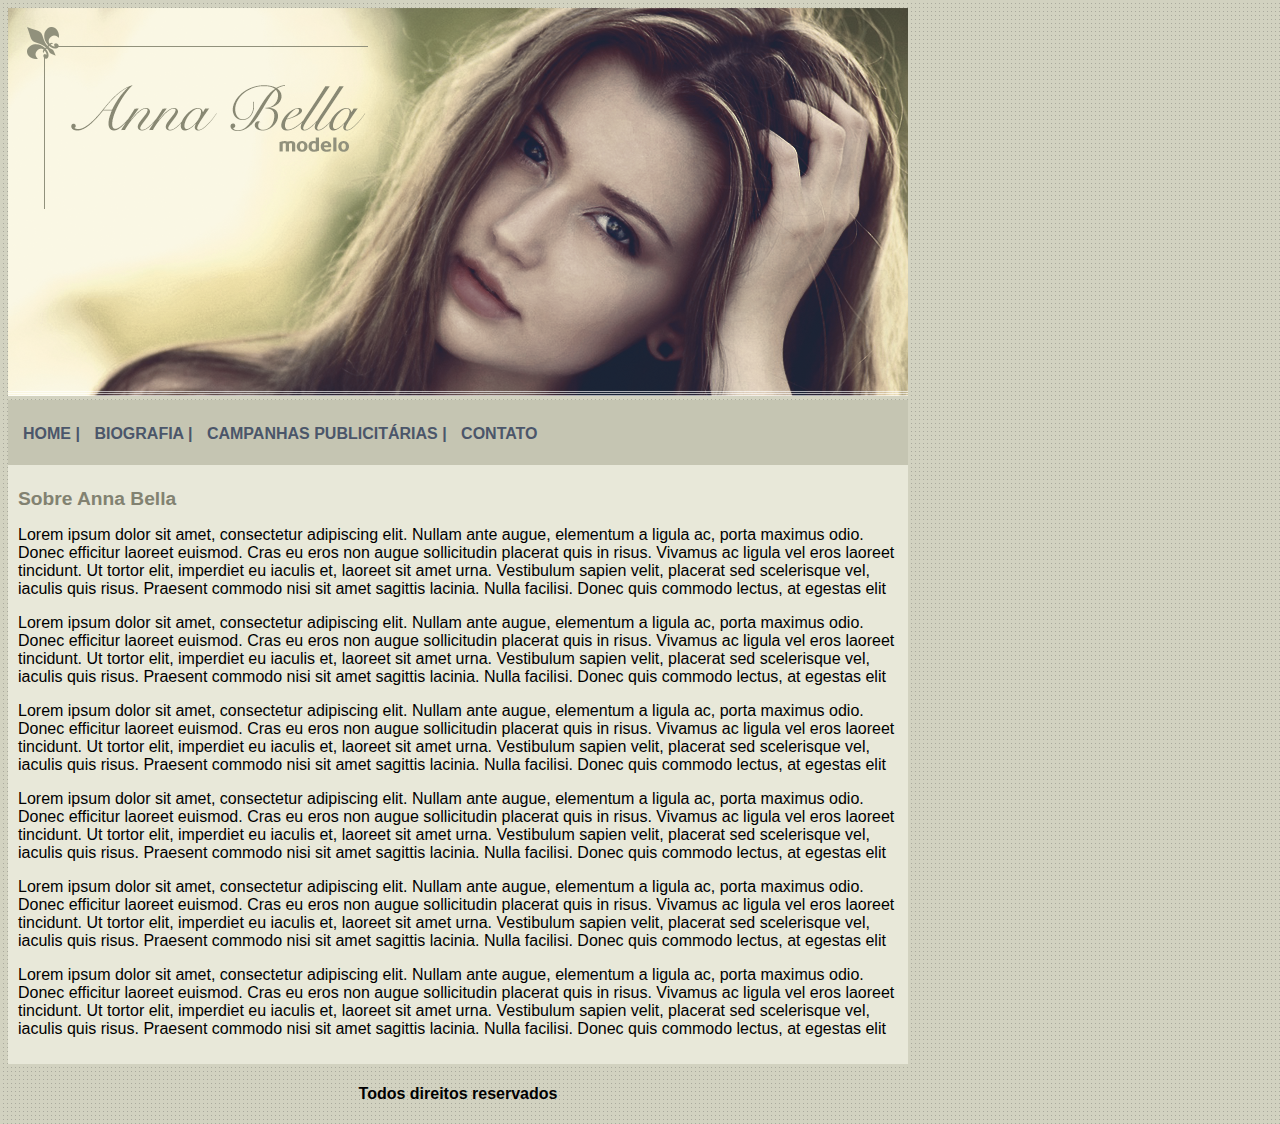
<file: index.html>
<!DOCTYPE html>
<html>
<head>
	<title>Anna Bella Oficial</title>
	<meta charset="utf-8">
	<link rel="stylesheet" type="text/css" href="css/styles.css">
</head>
<body>

	<div id="main">
		

		<img id="photo-capa" src="imagens/capa.png">			

		<div id="menu">
			<a href="">HOME  |  </a>
			<a href="bio.html">BIOGRAFIA  |  </a>
			<a href="publicidade.html">CAMPANHAS PUBLICITÁRIAS  |  </a>
			<a href="contato.html">CONTATO </a>

		</div>
		

		<div id="contents">
			<h1>Sobre Anna Bella</h1>
			<p>
				Lorem ipsum dolor sit amet, consectetur adipiscing elit. Nullam ante augue, elementum a ligula ac, porta maximus odio. Donec efficitur laoreet euismod. Cras eu eros non augue sollicitudin placerat quis in risus. Vivamus ac ligula vel eros laoreet tincidunt. Ut tortor elit, imperdiet eu iaculis et, laoreet sit amet urna. Vestibulum sapien velit, placerat sed scelerisque vel, iaculis quis risus. Praesent commodo nisi sit amet sagittis lacinia. Nulla facilisi. Donec quis commodo lectus, at egestas elit
			</p>

			<p>
				Lorem ipsum dolor sit amet, consectetur adipiscing elit. Nullam ante augue, elementum a ligula ac, porta maximus odio. Donec efficitur laoreet euismod. Cras eu eros non augue sollicitudin placerat quis in risus. Vivamus ac ligula vel eros laoreet tincidunt. Ut tortor elit, imperdiet eu iaculis et, laoreet sit amet urna. Vestibulum sapien velit, placerat sed scelerisque vel, iaculis quis risus. Praesent commodo nisi sit amet sagittis lacinia. Nulla facilisi. Donec quis commodo lectus, at egestas elit
			</p>

			<p>
				Lorem ipsum dolor sit amet, consectetur adipiscing elit. Nullam ante augue, elementum a ligula ac, porta maximus odio. Donec efficitur laoreet euismod. Cras eu eros non augue sollicitudin placerat quis in risus. Vivamus ac ligula vel eros laoreet tincidunt. Ut tortor elit, imperdiet eu iaculis et, laoreet sit amet urna. Vestibulum sapien velit, placerat sed scelerisque vel, iaculis quis risus. Praesent commodo nisi sit amet sagittis lacinia. Nulla facilisi. Donec quis commodo lectus, at egestas elit
			</p>

			<p>
				Lorem ipsum dolor sit amet, consectetur adipiscing elit. Nullam ante augue, elementum a ligula ac, porta maximus odio. Donec efficitur laoreet euismod. Cras eu eros non augue sollicitudin placerat quis in risus. Vivamus ac ligula vel eros laoreet tincidunt. Ut tortor elit, imperdiet eu iaculis et, laoreet sit amet urna. Vestibulum sapien velit, placerat sed scelerisque vel, iaculis quis risus. Praesent commodo nisi sit amet sagittis lacinia. Nulla facilisi. Donec quis commodo lectus, at egestas elit
			</p>

			<p>
				Lorem ipsum dolor sit amet, consectetur adipiscing elit. Nullam ante augue, elementum a ligula ac, porta maximus odio. Donec efficitur laoreet euismod. Cras eu eros non augue sollicitudin placerat quis in risus. Vivamus ac ligula vel eros laoreet tincidunt. Ut tortor elit, imperdiet eu iaculis et, laoreet sit amet urna. Vestibulum sapien velit, placerat sed scelerisque vel, iaculis quis risus. Praesent commodo nisi sit amet sagittis lacinia. Nulla facilisi. Donec quis commodo lectus, at egestas elit
			</p>

			<p>
				Lorem ipsum dolor sit amet, consectetur adipiscing elit. Nullam ante augue, elementum a ligula ac, porta maximus odio. Donec efficitur laoreet euismod. Cras eu eros non augue sollicitudin placerat quis in risus. Vivamus ac ligula vel eros laoreet tincidunt. Ut tortor elit, imperdiet eu iaculis et, laoreet sit amet urna. Vestibulum sapien velit, placerat sed scelerisque vel, iaculis quis risus. Praesent commodo nisi sit amet sagittis lacinia. Nulla facilisi. Donec quis commodo lectus, at egestas elit
			</p>
		</div>
		<div id="footer">
			<h4 class="text-center">Todos direitos reservados</h4>
		</div>
	</div>

</body>
</html>
</file>
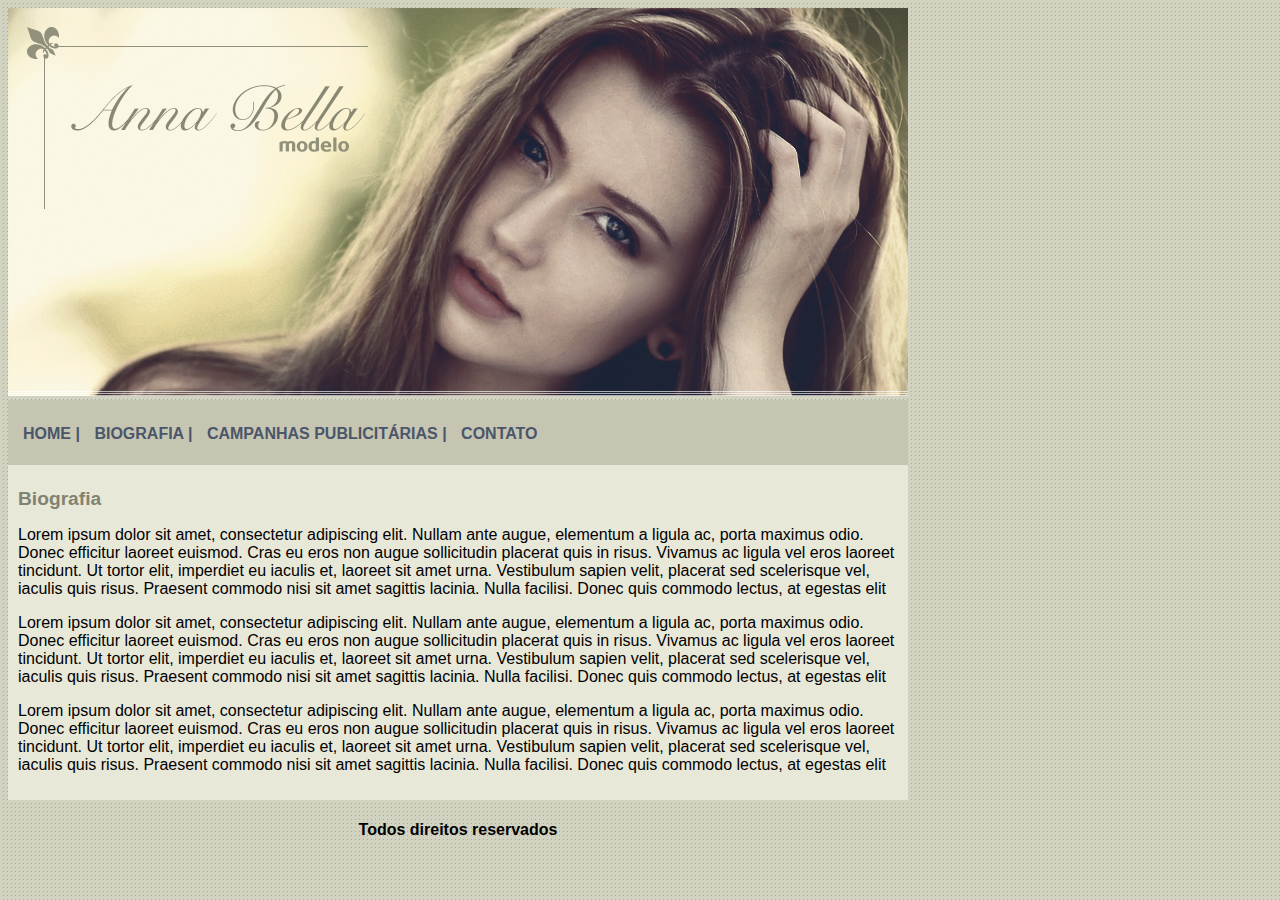
<file: bio.html>
<!DOCTYPE html>
<html>
<head>
	<title>Anna Bella - Biografia</title>
	<meta charset="utf-8">
	<link rel="stylesheet" type="text/css" href="css/styles.css">
</head>
<body>
	<div id="main">
		
		<img id="photo-capa" src="imagens/capa.png">

		<div id="menu">
			<a href="index.html">HOME  |  </a>
			<a href="">BIOGRAFIA  |  </a>
			<a href="publicidade.html">CAMPANHAS PUBLICITÁRIAS  |  </a>
			<a href="contato.html">CONTATO </a>

		</div>
		

		<div id="contents">
			<h1>Biografia</h1>
			<p>
				Lorem ipsum dolor sit amet, consectetur adipiscing elit. Nullam ante augue, elementum a ligula ac, porta maximus odio. Donec efficitur laoreet euismod. Cras eu eros non augue sollicitudin placerat quis in risus. Vivamus ac ligula vel eros laoreet tincidunt. Ut tortor elit, imperdiet eu iaculis et, laoreet sit amet urna. Vestibulum sapien velit, placerat sed scelerisque vel, iaculis quis risus. Praesent commodo nisi sit amet sagittis lacinia. Nulla facilisi. Donec quis commodo lectus, at egestas elit
			</p>

			<p>
				Lorem ipsum dolor sit amet, consectetur adipiscing elit. Nullam ante augue, elementum a ligula ac, porta maximus odio. Donec efficitur laoreet euismod. Cras eu eros non augue sollicitudin placerat quis in risus. Vivamus ac ligula vel eros laoreet tincidunt. Ut tortor elit, imperdiet eu iaculis et, laoreet sit amet urna. Vestibulum sapien velit, placerat sed scelerisque vel, iaculis quis risus. Praesent commodo nisi sit amet sagittis lacinia. Nulla facilisi. Donec quis commodo lectus, at egestas elit
			</p>

			<p>
				Lorem ipsum dolor sit amet, consectetur adipiscing elit. Nullam ante augue, elementum a ligula ac, porta maximus odio. Donec efficitur laoreet euismod. Cras eu eros non augue sollicitudin placerat quis in risus. Vivamus ac ligula vel eros laoreet tincidunt. Ut tortor elit, imperdiet eu iaculis et, laoreet sit amet urna. Vestibulum sapien velit, placerat sed scelerisque vel, iaculis quis risus. Praesent commodo nisi sit amet sagittis lacinia. Nulla facilisi. Donec quis commodo lectus, at egestas elit
			</p>
		</div>
		<div id="footer">
			<h4 class="text-center">Todos direitos reservados</h4>			
		</div>
	</div>

</body>
</html>
</file>
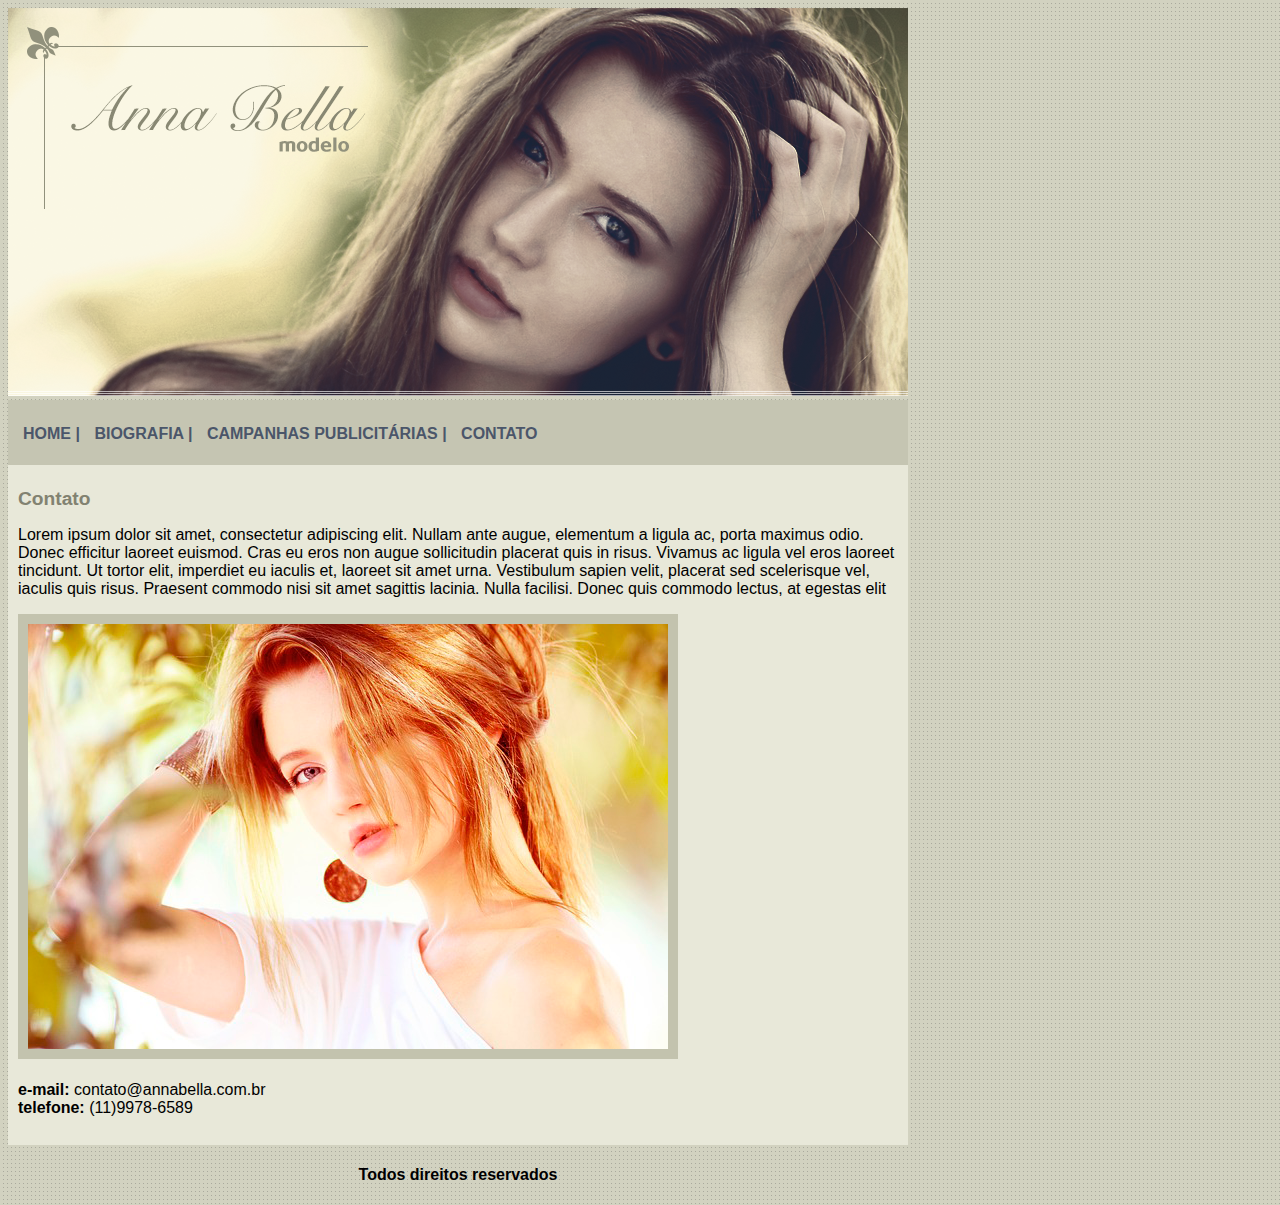
<file: contato.html>
<!DOCTYPE html>
<html>
<head>
	<title>Anna Bella - Contato</title>
	<meta charset="utf-8">
	<link rel="stylesheet" type="text/css" href="css/styles.css">
</head>
<body>

	<div id="main">
		

		<img id="photo-capa" src="imagens/capa.png">


		<div id="menu">
			<a href="">HOME  |  </a>
			<a href="bio.html">BIOGRAFIA  |  </a>
			<a href="publicidade.html">CAMPANHAS PUBLICITÁRIAS  |  </a>
			<a href="contato.html">CONTATO </a>

		</div>
		

		<div id="contents">
			<h1>Contato</h1>
			<p>
				Lorem ipsum dolor sit amet, consectetur adipiscing elit. Nullam ante augue, elementum a ligula ac, porta maximus odio. Donec efficitur laoreet euismod. Cras eu eros non augue sollicitudin placerat quis in risus. Vivamus ac ligula vel eros laoreet tincidunt. Ut tortor elit, imperdiet eu iaculis et, laoreet sit amet urna. Vestibulum sapien velit, placerat sed scelerisque vel, iaculis quis risus. Praesent commodo nisi sit amet sagittis lacinia. Nulla facilisi. Donec quis commodo lectus, at egestas elit
			</p>
			<img class="photos" src="imagens/foto3.png"><br><br>

			<div>
				<strong>e-mail: </strong>contato@annabella.com.br<br>
				<strong>telefone: </strong>(11)9978-6589<br><br>
			</div>
		</div>
		<div id="footer">
			<h4 class="text-center">Todos direitos reservados</h4>
		</div>
	</div>
</body>
</html>
</file>
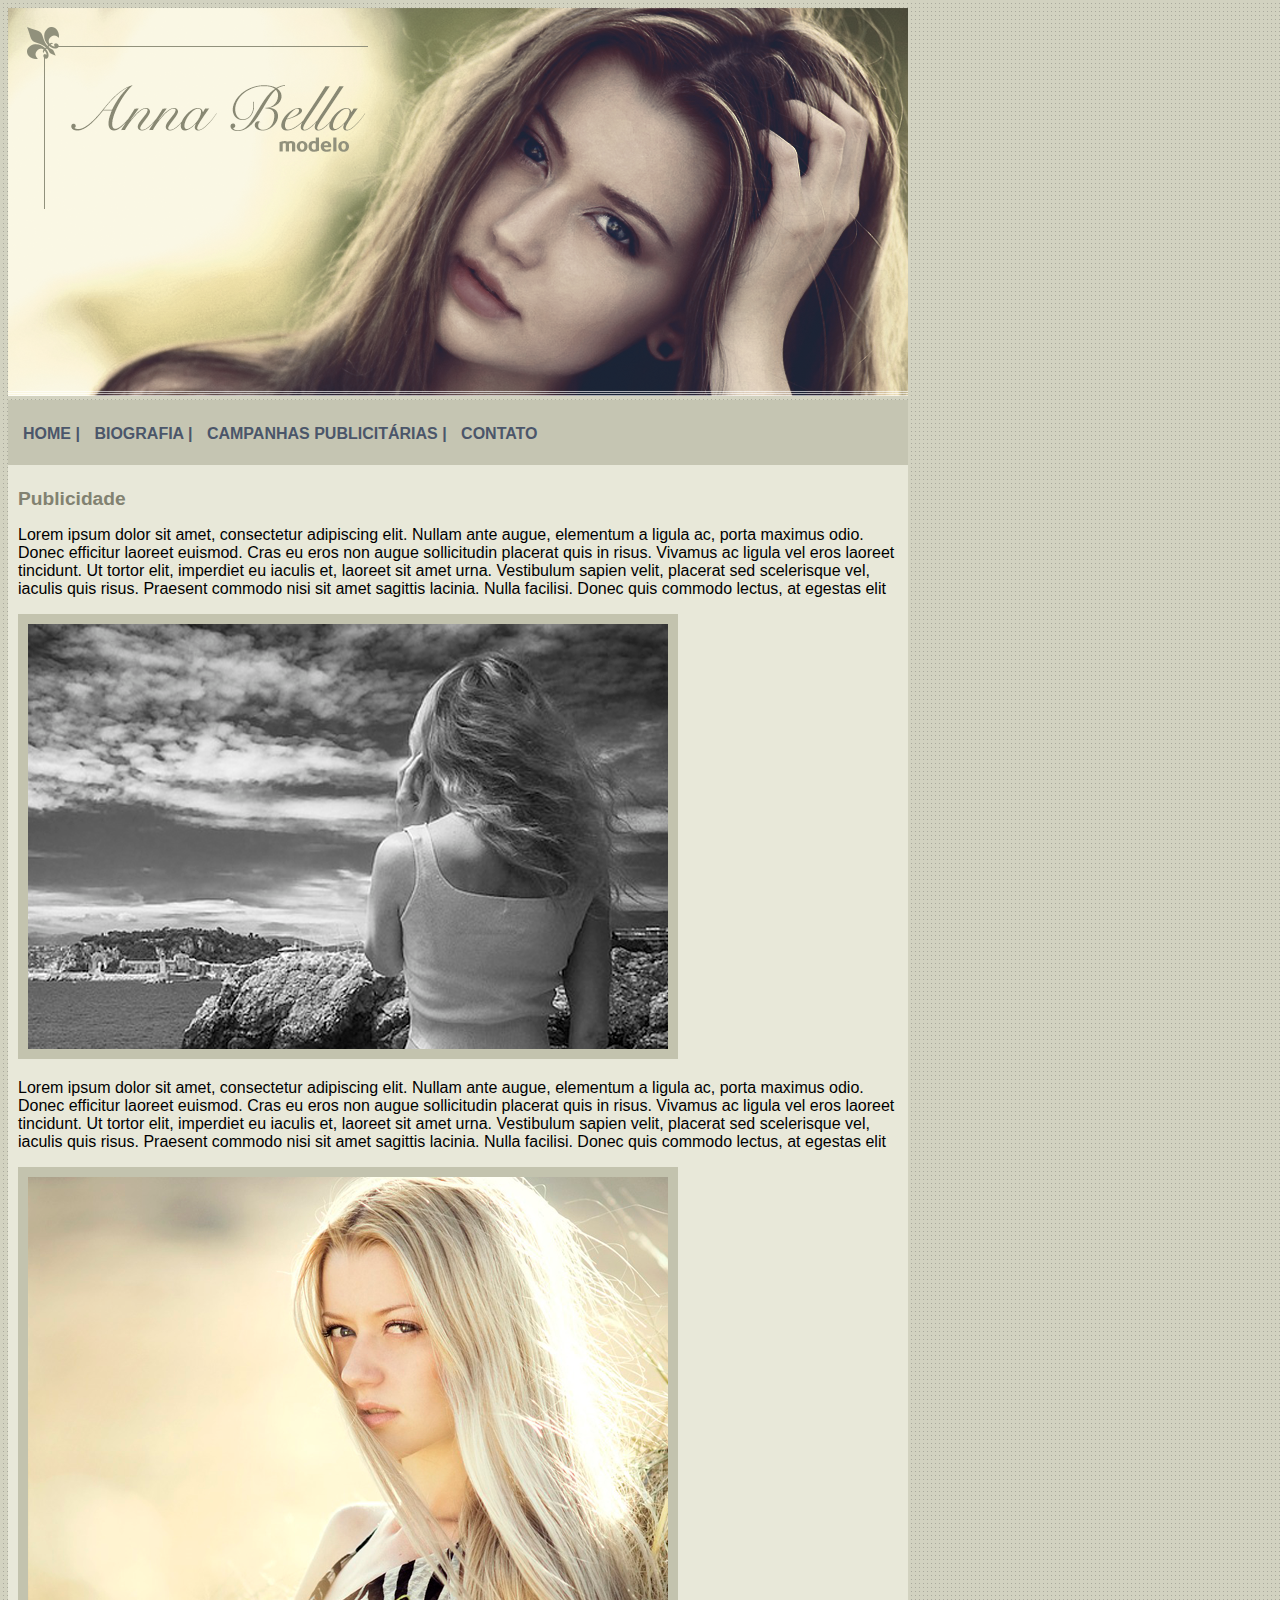
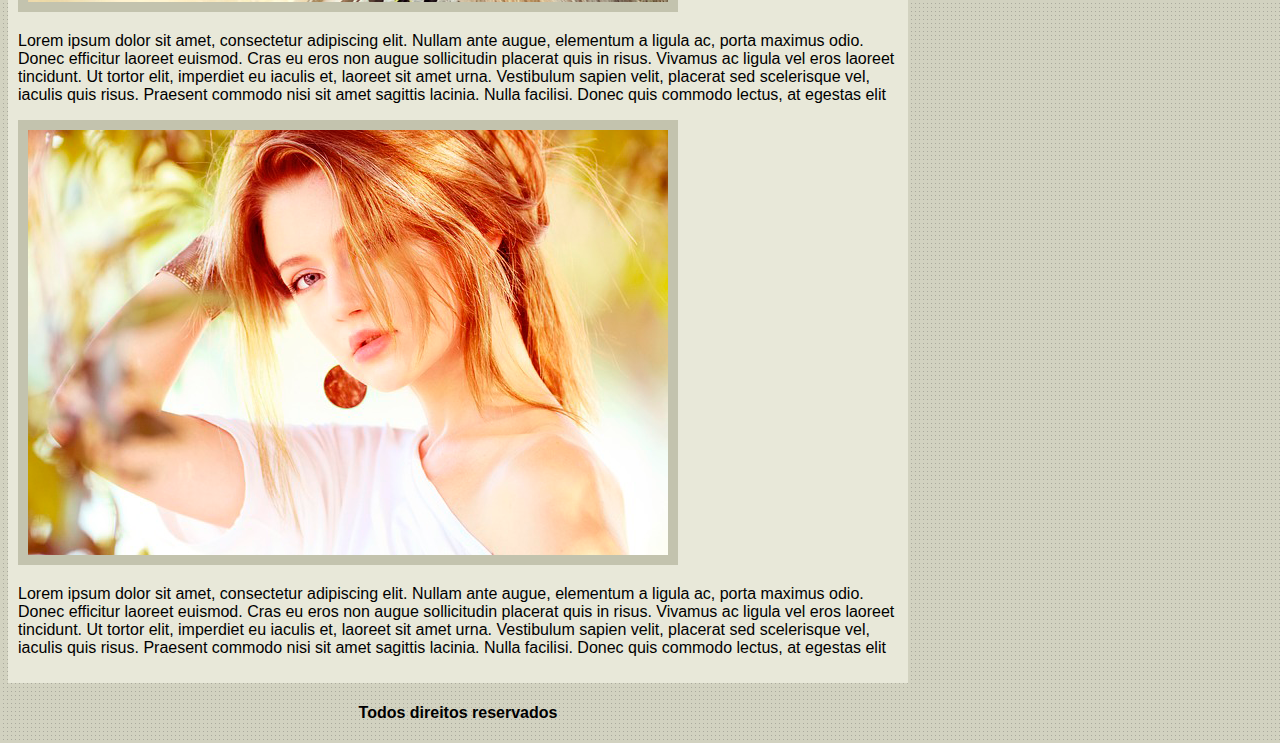
<file: publicidade.html>
<!DOCTYPE html>
<html>
<head>
	<title>Anna Bella - Publicidade</title>
	<meta charset="utf-8">
	<link rel="stylesheet" type="text/css" href="css/styles.css">
</head>
<body>

	<div id="main">
		
		<img id="photo-capa" src="imagens/capa.png">

		<div id="menu">
			<a href="">HOME  |  </a>
			<a href="bio.html">BIOGRAFIA  |  </a>
			<a href="publicidade.html">CAMPANHAS PUBLICITÁRIAS  |  </a>
			<a href="contato.html">CONTATO </a>

		</div>
		

		<div id="contents">
			<h1>Publicidade</h1>
			<p>
				Lorem ipsum dolor sit amet, consectetur adipiscing elit. Nullam ante augue, elementum a ligula ac, porta maximus odio. Donec efficitur laoreet euismod. Cras eu eros non augue sollicitudin placerat quis in risus. Vivamus ac ligula vel eros laoreet tincidunt. Ut tortor elit, imperdiet eu iaculis et, laoreet sit amet urna. Vestibulum sapien velit, placerat sed scelerisque vel, iaculis quis risus. Praesent commodo nisi sit amet sagittis lacinia. Nulla facilisi. Donec quis commodo lectus, at egestas elit
			</p>

			<img class="photos" src="imagens/foto1.png">

			<p>
				Lorem ipsum dolor sit amet, consectetur adipiscing elit. Nullam ante augue, elementum a ligula ac, porta maximus odio. Donec efficitur laoreet euismod. Cras eu eros non augue sollicitudin placerat quis in risus. Vivamus ac ligula vel eros laoreet tincidunt. Ut tortor elit, imperdiet eu iaculis et, laoreet sit amet urna. Vestibulum sapien velit, placerat sed scelerisque vel, iaculis quis risus. Praesent commodo nisi sit amet sagittis lacinia. Nulla facilisi. Donec quis commodo lectus, at egestas elit
			</p>

			<img class="photos" src="imagens/foto2.png">

			<p>
				Lorem ipsum dolor sit amet, consectetur adipiscing elit. Nullam ante augue, elementum a ligula ac, porta maximus odio. Donec efficitur laoreet euismod. Cras eu eros non augue sollicitudin placerat quis in risus. Vivamus ac ligula vel eros laoreet tincidunt. Ut tortor elit, imperdiet eu iaculis et, laoreet sit amet urna. Vestibulum sapien velit, placerat sed scelerisque vel, iaculis quis risus. Praesent commodo nisi sit amet sagittis lacinia. Nulla facilisi. Donec quis commodo lectus, at egestas elit
			</p>

			<img class="photos" src="imagens/foto3.png">

			<p>
				Lorem ipsum dolor sit amet, consectetur adipiscing elit. Nullam ante augue, elementum a ligula ac, porta maximus odio. Donec efficitur laoreet euismod. Cras eu eros non augue sollicitudin placerat quis in risus. Vivamus ac ligula vel eros laoreet tincidunt. Ut tortor elit, imperdiet eu iaculis et, laoreet sit amet urna. Vestibulum sapien velit, placerat sed scelerisque vel, iaculis quis risus. Praesent commodo nisi sit amet sagittis lacinia. Nulla facilisi. Donec quis commodo lectus, at egestas elit
			</p>

		</div>
			<h4 class="text-center">Todos direitos reservados</h4>
		</div>
	</div>

</body>
</html>
</file>
<file: css/styles.css>
body{
	background: #d2d2c1 url('../imagens/fundo.png');
	font: 16px Arial, Helvetica, sans-serif;
}

a{
	color: #4b566a;
	font-weight: bold;
	text-decoration: none;	
	padding: 5px;
}

h1{
	color: #828271;
	font-size: 1.2em;
}

.photos{
	border: solid 10px #c3c3ae ;
}

#main{
	width: 900px;
}

#menu{
	background: #c5c5b2;	
	padding: 25px 18px 22px 10px;
}

#contents{
	background: #e8e8d9;
	padding: 10px;
}

.text-center{
	text-align: center;
}
</file>
